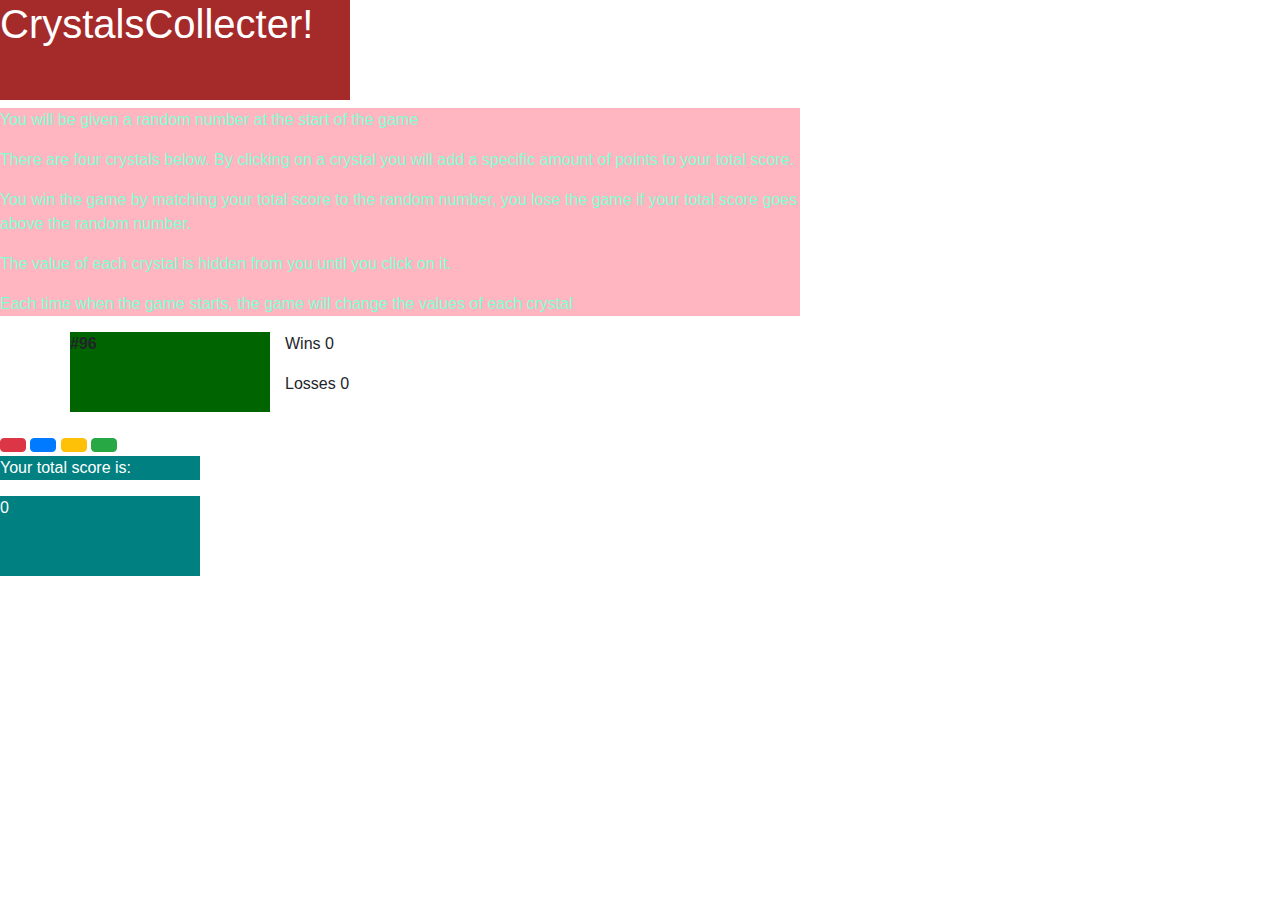
<file: index.html>
<html lang="en">
<head>
    <meta charset="UTF-8">
    <meta name="viewport" content="width=device-width, initial-scale=1.0">
    <meta http-equiv="X-UA-Compatible" content="ie=edge">
    <title>Document</title>
    <link rel="stylesheet" href="https://stackpath.bootstrapcdn.com/bootstrap/4.3.1/css/bootstrap.min.css" integrity="sha384-ggOyR0iXCbMQv3Xipma34MD+dH/1fQ784/j6cY/iJTQUOhcWr7x9JvoRxT2MZw1T" crossorigin="anonymous">
        <link rel="stylesheet" href="assets/css/style.css">
        
</head>
<body>
    
        <h1 class="myHeader">CrystalsCollecter!</h1>
        <!--Instructions-->
    <div class="instructions">
        <p>You will be given a random number at the start of the game</p>
        <p>There are four crystals below. By clicking on a crystal you will add a specific amount of points to your total score.</p>
        <p>You win the game by matching your total score to the random number, you lose the game if your total score goes above the random number.</p>
        <p>The value of each crystal is hidden from you until you click on it.</p>
        <p>Each time when the game starts, the game will change the values of each crystal</p>
    </div>
        <!--Random#'s and tallies-->
    <div>
     
        
        <div class="container">
            <div class="row">
                    <p class="randy"> #<span id="random-number"></span></p>
                <div class="col-1" class="float-right">
                    <p>Wins <span id="wins">0</span></p>
                
                    <p> Losses <span id="losses">0</span></p>
                </div>
            </div>
        </div>
    </div>
        <!--Butttons-->
    <div>
            <button id="redgem" onclick="IncScore('red')" type="button" class="btn btn-danger"></button>
            <button id="bluegem" onclick="IncScore('blue')" type="button" class="btn btn-primary"></button>
            <button id="yellowgem" onclick="IncScore('yellow')" type="button" class="btn btn-warning"></button>
            <button id="greengem" onclick="IncScore('green')" type="button" class="btn btn-success"></button>
    </div>
        <!--Your total score text-->
    <div>
    <p class="score">Your total score is:</p>

    </div>

    <div class="ts">
        <p id="totalScore">0</p>
    </div>
    <script src="https://cdnjs.cloudflare.com/ajax/libs/jquery/3.2.1/jquery.min.js"></script>
    <script src="assets/javascript/game.js"></script>
</body>
</html>
</file>
<file: assets/css/style.css>
.myHeader {
    height: 100px;
    color: white;
    background-color: brown;
    width: 350px;
    padding: auto
}
.instructions {
    background-color: lightpink;
    color: aquamarine;
    width: 800px;
}
.randy {
    background-color: darkgreen;
    height: 80px;
    width: 200px;
    font-weight: bolder;
    padding: auto;
}
.score {
    background-color: teal;
    color: white;
    width: 200px;
}
.ts {
    background-color: teal;
    color: white;
    height: 80px;
    width: 200px;
}
.container {
    height: 100px;
}
</file>
